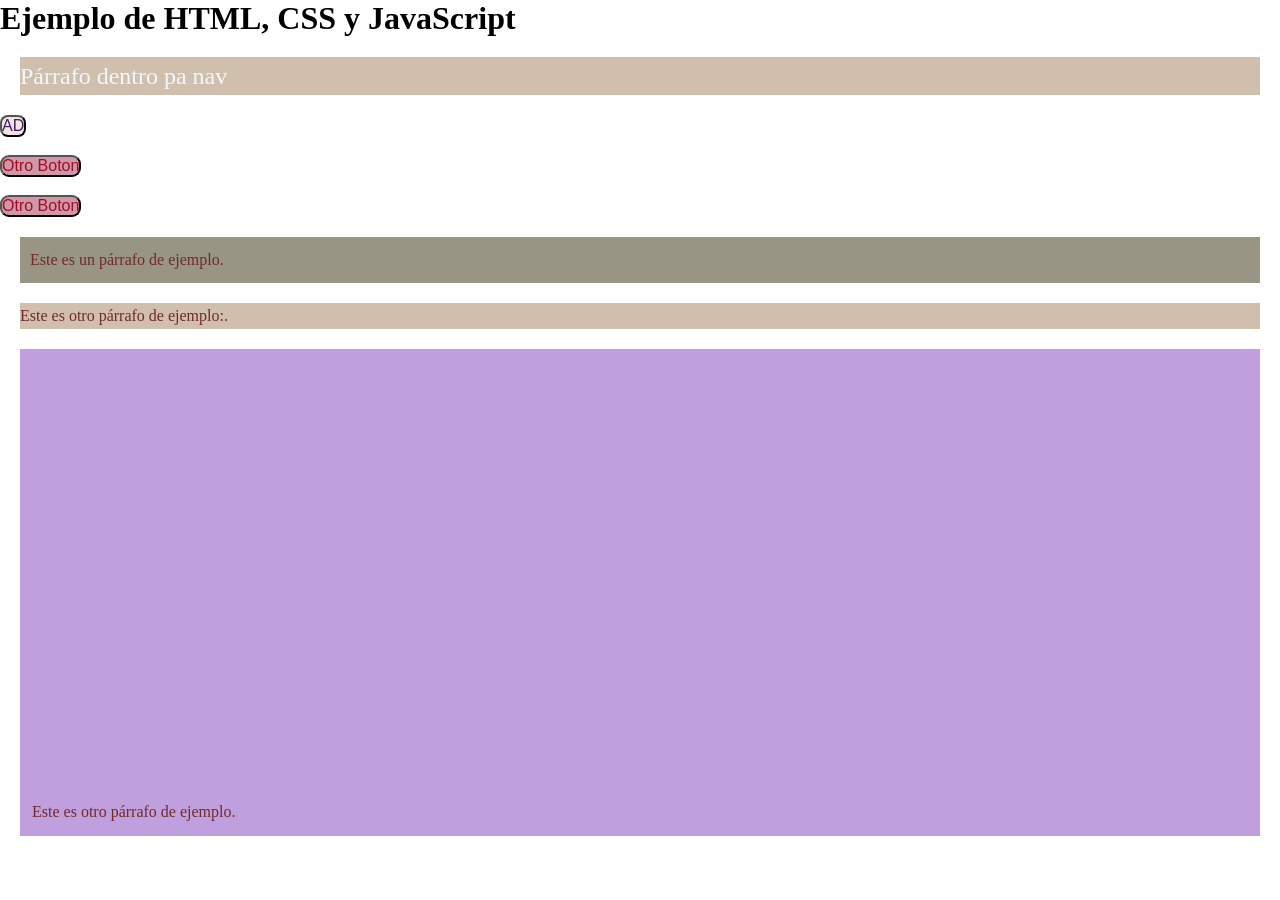
<file: ejercicios_02/index.html>
<!doctype html>
<html lang ="en">
    <head>
        <meta charset="UTF-8" />
        <meta name="viewport" content="width=device-width, initial-scale=10.0">
        <link rel="icon" href="omakase.png" />
        <link rel="stylesheet" href="css/estilo.css">
        <title>HolaMundo</title>
</head>
<body>
    
    <h1> Ejemplo de HTML, CSS y JavaScript</h1>
    <nav>
        <p>Párrafo dentro pa nav</p>
    </nav>
    
    <button id="mi_boton">AD</button>
    <br>
    <br>
    <button id="mi_boton2"> Otro Boton </button>
    <br>
    <br>
    <button id="mi_boton3"> Otro Boton </button>

    <p id="mi_parrafo">Este es un párrafo de ejemplo.</p>

    <p id="mi_parrafo2">Este es otro párrafo de ejemplo:.</p>

    <p class="destacado">Este es otro párrafo de ejemplo.</p>

    <script src="js/ejemplo.js"></script>

</body>
</html>
</file>
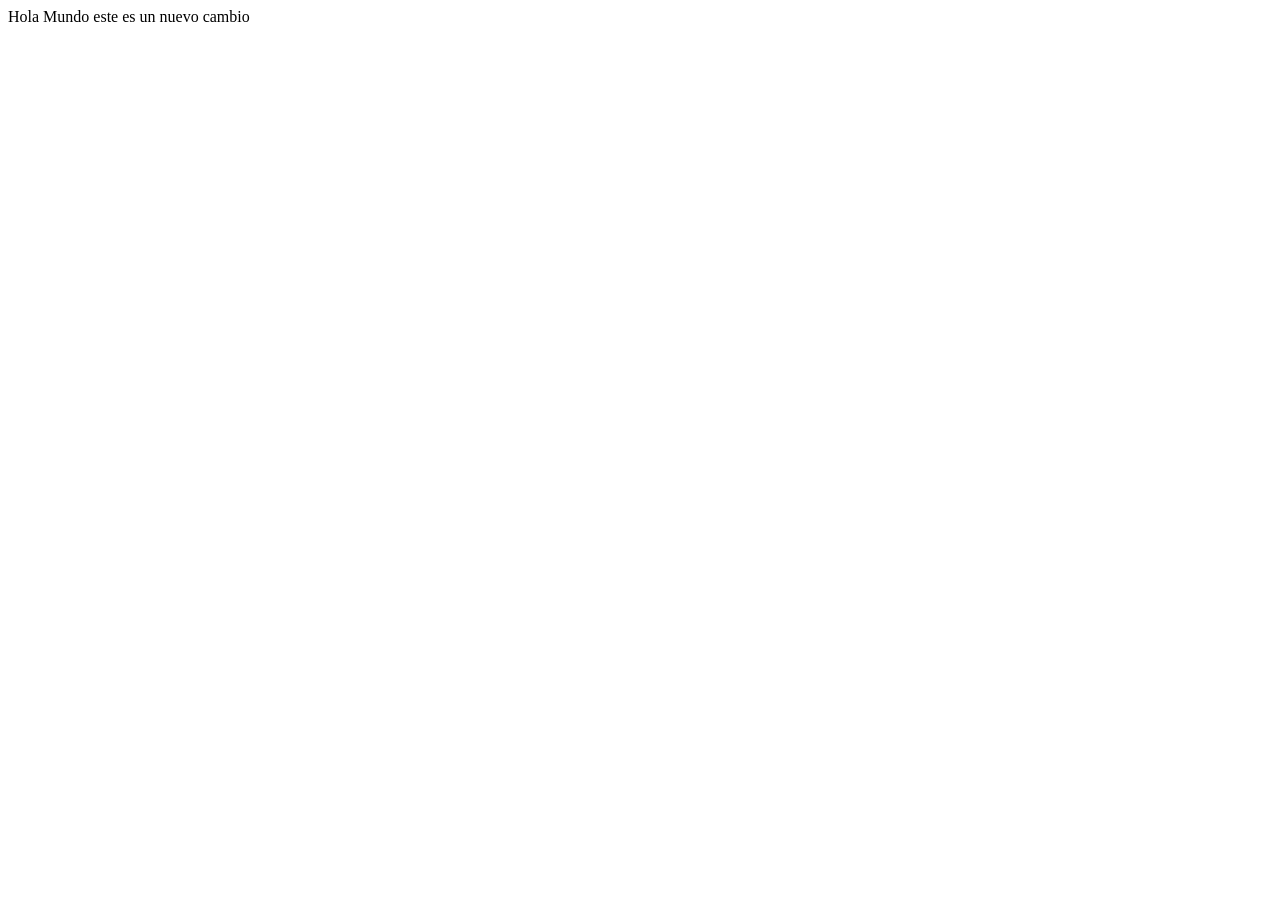
<file: ejercicios/ejercicio_01/index.html>
<!DOCTYPE html>
<html lang="es">
    <head>
        <meta charset="UTF-8">
        <title>Hola Mundo</title>
        <link rel="icon" type="image/png" href="blindaje.png">
    </head>
    <body>
        <h16>Hola Mundo

            este es un nuevo cambio
        </h16>
    </body>     
</html>
</file>
<file: ejercicios_02/css/estilo.css>
:root {
  --color_primario: #F3E3E4;
  --color_secundario: #F1D9E3;
  --color-de-fondo: #E6C9E0;
  --color-4: #DBB0E7;
  --color-5: #C6B7E1;
}

#mi_boton{
    background-color: var(--color_primario); 
    color:rgb(64, 30, 96); /*Violetablue*/
    font-size: 16px;
    border-radius: 8px;
}

#mi_boton:hover {
    background-color: blue;
    cursor: pointer;
}


#mi_boton2{
    background-color: rgb(207, 151, 167);
    color: rgb(161, 13, 38);
    font-size: 16px;
    border-radius: 9px;    
}

#mi_boton3{
    background-color: rgb(207, 151, 167);
    color: rgb(161, 13, 38);
    font-size: 16px;
    border-radius: 9px;    


}

/*1. Selector universal*/
* {
    margin: 0;
    padding: 0;
    box-sizing: border-box;
}

/* Selector de Tipo (etiqueta de html) */

p {
    line-height: 1.6;
    color: rgb(114, 41, 41);
    background-color: rgb(208, 191, 173); /* RRGGBB o RRGGBBAA */
    margin: 20px;
}

/* 3. Selector de clase (prefijo .), es reutilizable */

.destacado {
    background-color: rgb(192, 159, 222);
    border-radius: 30;
    box-shadow: 0 4px 6px -1 rgba(0,0,0,0.1);
    border: 2px;
    padding: 12px;
    padding-top: 50vh;
}

/* 4. Selector de ID, aplica para un solo elemento */

#mi_parrafo {
    background-color: rgb(153, 149, 132);
    padding: 10px;
}

/* 5. Selector descendiente, a las etiquetas "p" dentro de un "nav" */

nav p {
    font-size: 24px;
    color: aliceblue;
    
}

/*
Unidades de medida 

1. px - Pixeles: Medida absoluta fija. Recomendada para bordes
2. rem (Root EM): Medida relativa al tamaño de fuente del navegador
3. % - Porcentaje: Relativo al tamaño de la caja del padre.
4. vw / vh - Viewport width/height: Relativo a la pantalla completa. 
        100vh: 100% de la altura visible del monitor. 

*/
</file>
